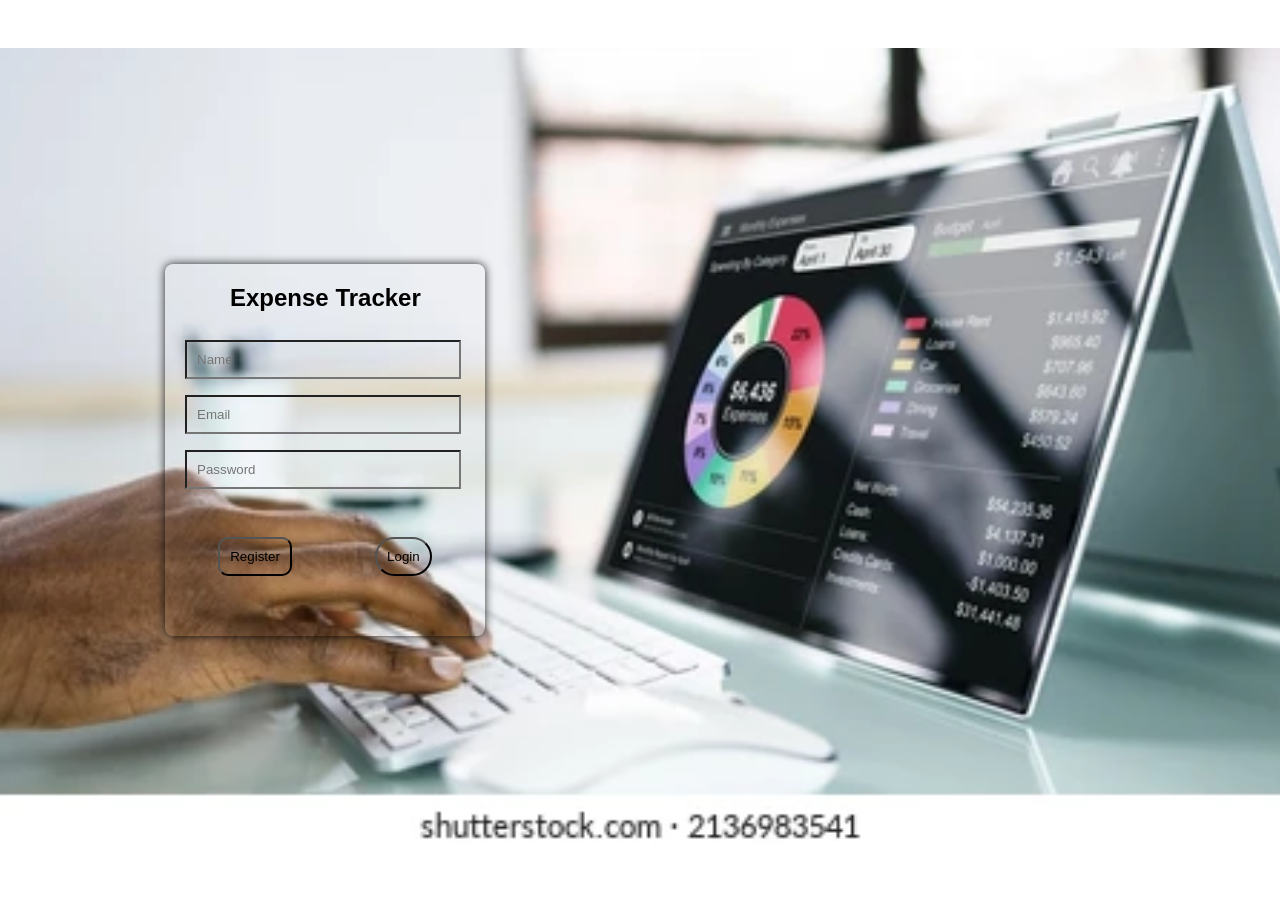
<file: index.html>
<!doctype html>
<html lang="en">
  <head>
    <meta charset="UTF-8" />
    <title>Expense Tracker | Login</title>
    <link rel="stylesheet" href="style.css" />
  </head>
  <body class="auth-body">
    <div class="auth-card">
      <h2>Expense Tracker</h2>

      <input type="text" id="name" placeholder="Name" />
      <input type="email" id="email" placeholder="Email" />
      <input type="password" id="password" placeholder="Password" />
      <div>
        
      </div>
      <div class="design">

        <button id="registerbtn" onclick="register()">Register</button>

        <button id="loginbtn" onclick="login()">Login</button>
      </div>

      <p id="msg"></p>
    </div>

    <script src="script.js"></script>
  </body>
</html>
</file>
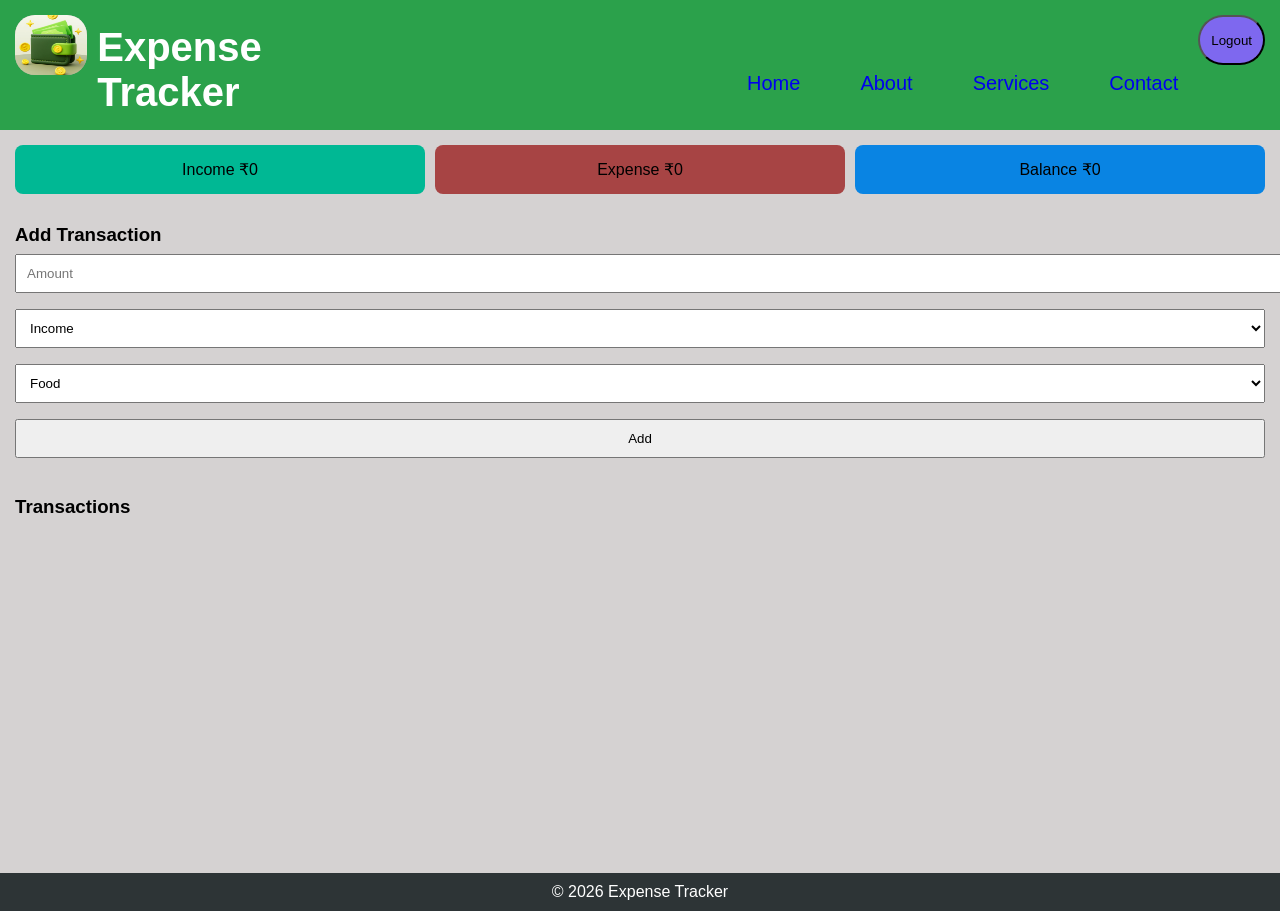
<file: dashboard.html>
<!DOCTYPE html>
<html lang="en">
<head>
  <meta charset="UTF-8">
  <title>Dashboard</title>
  <link rel="stylesheet" href="style.css">
</head>
<body>

<!-- NAVBAR -->
<nav>
  
  <div class="logo">
    <img src="./unnamed.png" alt="Logo">
    <h1>Expense Tracker</h1>
  </div>

  <ul class="nav-links">
    <li><a href="#">Home</a></li>
    <li><a href="#">About</a></li>
    <li><a href="#">Services</a></li>
    <li><a href="#">Contact</a></li>
  </ul>
  <button onclick="logout()">Logout</button>
</nav>

<!-- DASHBOARD -->
<section class="dashboard">
  <div class="card income">Income ₹<span id="income">0</span></div>
  <div class="card expense">Expense ₹<span  id="expense">0</span></div>
  <div class="card balance">Balance ₹<span id="balance">0</span></div>
</section>

<!-- ADD TRANSACTION -->
<section class="form-section">
  <h3>Add Transaction</h3>

  <input type="number" id="amount" placeholder="Amount">
  <select id="type">
    <option value="income">Income</option>
    <option value="expense">Expense</option>
  </select>

  <select id="category">
    <option>Food</option>
    <option>Travel</option>
    <option>Bills</option>
    <option>Shopping</option>
  </select>

  <button onclick="addTransaction()">Add</button>
</section>

<!-- TRANSACTION LIST -->
<section class="list">
  <h3>Transactions</h3>
  <ul id="transactionList"></ul>
</section>

<!-- CHART -->
<section class="chart">
  <canvas id="expenseChart" width="300" height="300"></canvas>
</section>

<footer>
  © 2026 Expense Tracker
</footer>

<script src="script.js"></script>
</body>
</html>
</file>
<file: style.css>
* {
  margin: 0;
  padding: 0;
  font-family: Arial, sans-serif;
}

body {
  background-color: #d1cdcde4;
}
h2{
  margin-bottom: 20px;
  margin-left: 45px;
}

.auth-body {
  display: flex;
  justify-content: space-around;
  align-items: center;
  margin-right: 70vh;
  height: 100vh;
 background: url(./computer-app-money-budget-expense-260nw-2136983541.webp);
 background-repeat: no-repeat;
 background-size: 1880px;
 background-position: center;
 height: 100vh;
}

.auth-card {
  background: transparent;
  padding: 20px;
  width: 280px;
  border-radius: 8px;
  box-shadow: 0 0 10px #070606de;;
}

.auth-card input {
  width: 90%;
  margin: 8px 0;
  padding: 10px;
  background-color: transparent;
  
}

.design{
  display: flex;
  justify-content:space-evenly;
  gap: 50px;
  margin-top: 40px;
  
}
.btn {
 padding: 10px 20px;
  margin: 70px;
  border: none;
  color: transparent;
  font-size: 16px;
  cursor: pointer;
}
#registerbtn {
  background-color:transparent;
  padding: 10px;
  border-radius: 10px;
  gap: 20px;
}
#loginbtn {
  background-color:transparent;
  padding: 10px;
  border-radius: 100px;
}
p{
  margin-top: 40px;
}



nav {
  background: #2ba14b;
  color: white;
  padding: 15px;
  display: flex;
  justify-content: space-between;
  justify-items: auto;
}

.logo img {
  background-color: rgb(159, 165, 159);
  border-radius: 20px;
  height: 60px;
  width: 100px;

}


.logo {
  display: flex;
  justify-content:flex-start;
  gap: 10px;
  
}

h1 {
  margin-top: 10px;
  font-size: 40px;
}

.nav-links {
  display: flex;
  align-items: end;
  gap: 60px;
  padding: 20px;
  font-size: 20px;
  list-style: none;
  text-align: end;
  margin-left: 400px;    
}
ul li a {
  text-decoration: none;
}

nav button {
  height: 50px;
  width: 90px;
  background-color: #7e68ef;
  border-radius: 30px;
}

.dashboard {
  display: grid;
  
  grid-template-columns: repeat(auto-fit,minmax(150px,1fr));
  gap: 10px;
  padding: 15px;
  color: rgb(150, 7, 7);
}


.card {
  padding: 15px;
  color: rgb(122, 118, 208);
  border-radius: 8px;
  text-align: center;
}

.income { color: black; background: #00b894; }
.expense { color: black; background: #a74444; }
.balance { color: black; background: #0984e3; }

.form-section {
  padding: 15px;
}

.form-section input,
.form-section select,
.form-section button {
  width: 100%;
  margin: 8px 0;
  padding: 10px;
}

.list {
  padding: 15px;
}

.list li {
  background: white;
  margin: 5px 0;
  padding: 10px;
  list-style: none;
  display: flex;
  justify-content: space-between;
}


.chart {
  display: flex;
  justify-content: center;
  padding: 20px;
}

footer {
  text-align: center;
  padding: 10px;
  background: #2d3436;
  color: white;
}
</file>
